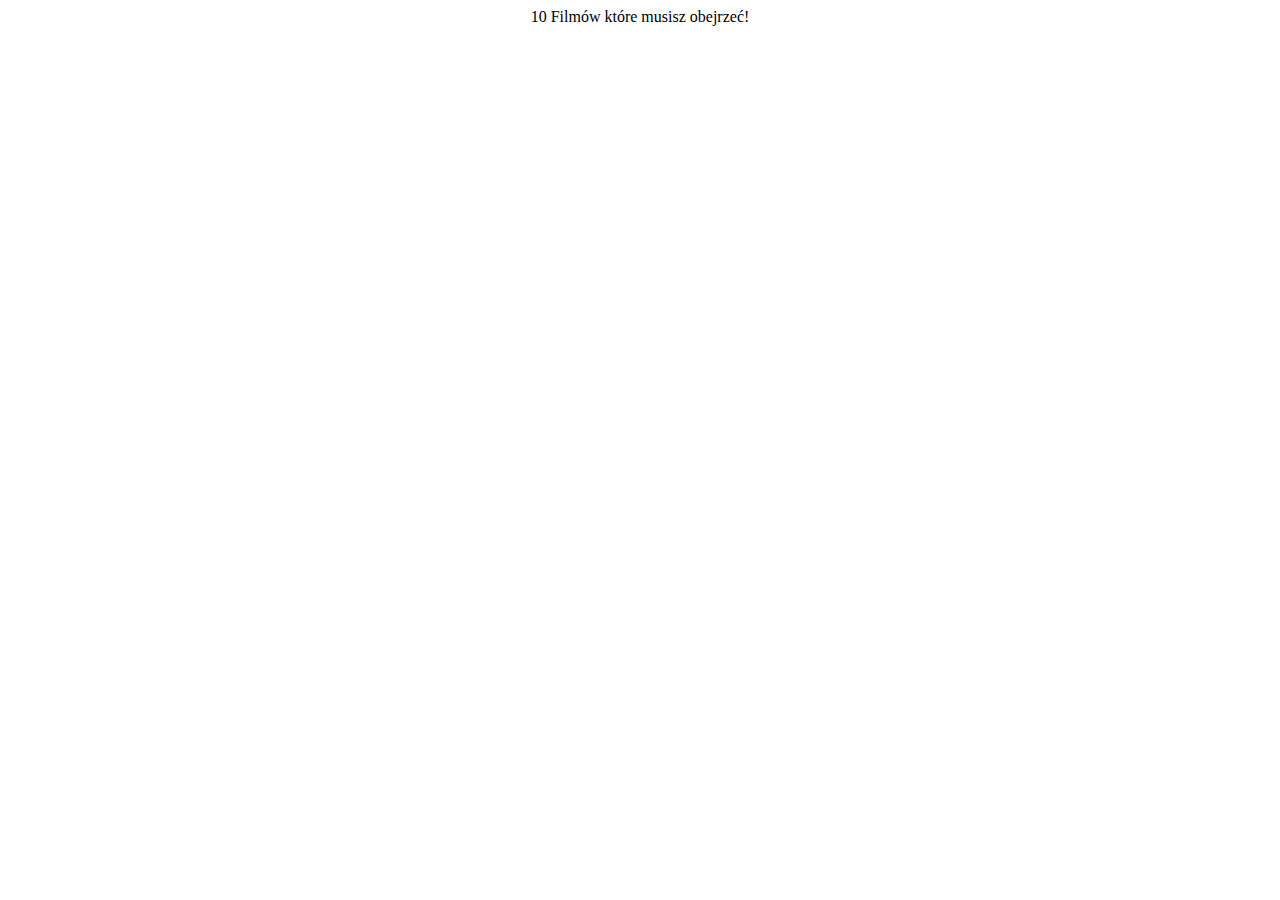
<file: index.html>
<html lang="pl">

<head>
<meta http-equiv="Content-Type" content="text/html; charset=utf-8" />
<meta http-equiv="Content-Language" content="pl" />
<meta name="description" content="" />
<meta name="keywords" content="" />
  <link rel="stylesheet" href="Style/Styl.css">
<title>Obejrzyj to</title>
</head>

<body>

<header></header>

<section>
<p>10 Filmów które musisz obejrzeć!</p>
</section>

<footer></footer>

</body>

</html>
</file>
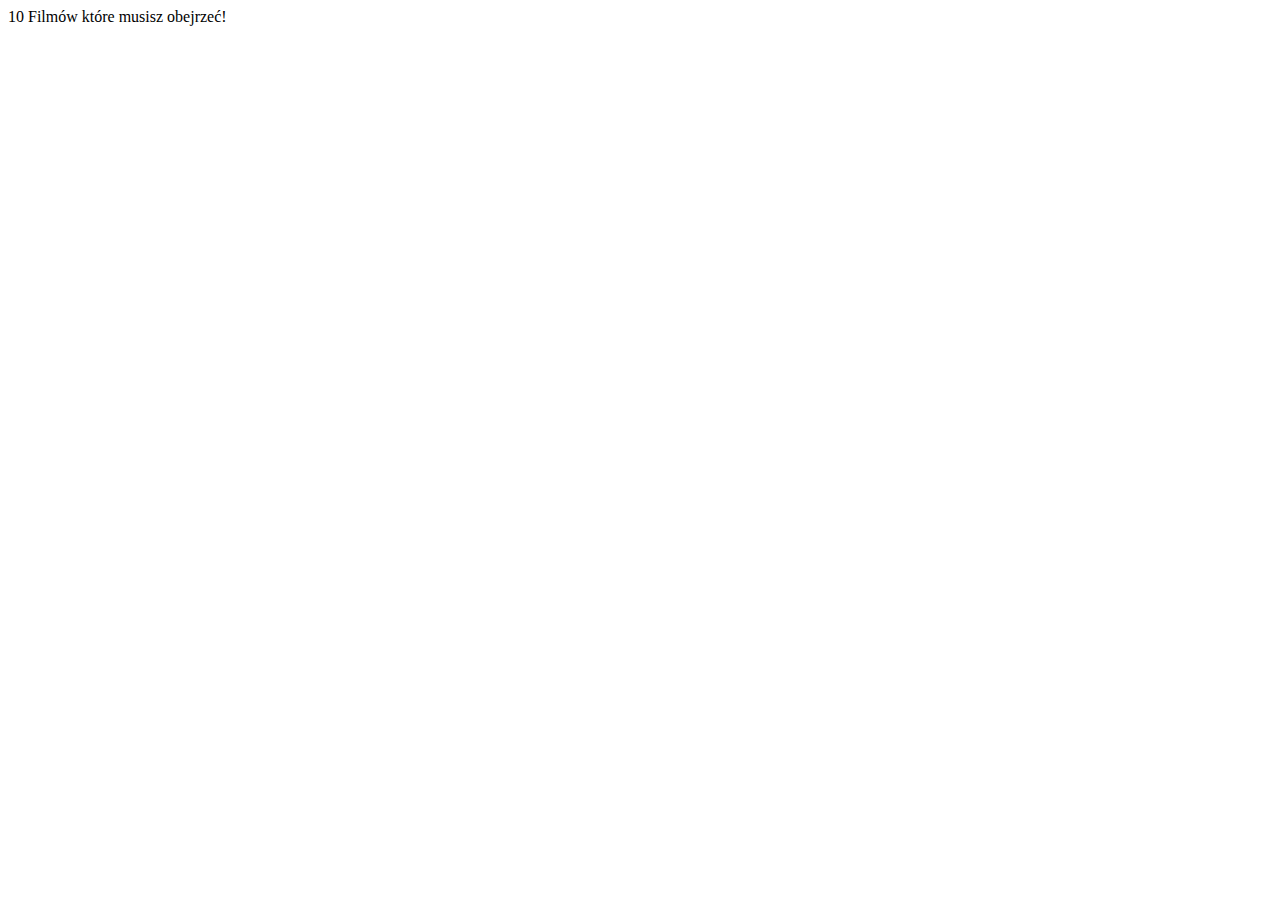
<file: Menu.html>
<html lang="pl">

<head>
<meta http-equiv="Content-Type" content="text/html; charset=utf-8" />
<meta http-equiv="Content-Language" content="pl" />
<meta name="description" content="" />
<meta name="keywords" content="" />
<title>Obejrzyj to</title>
</head>

<body>

<header></header>

<section>
<p>10 Filmów które musisz obejrzeć!</p>
</section>

<footer></footer>

</body>

</html>
</file>
<file: Style/Styl.css>
p { text-align: center; }
</file>
